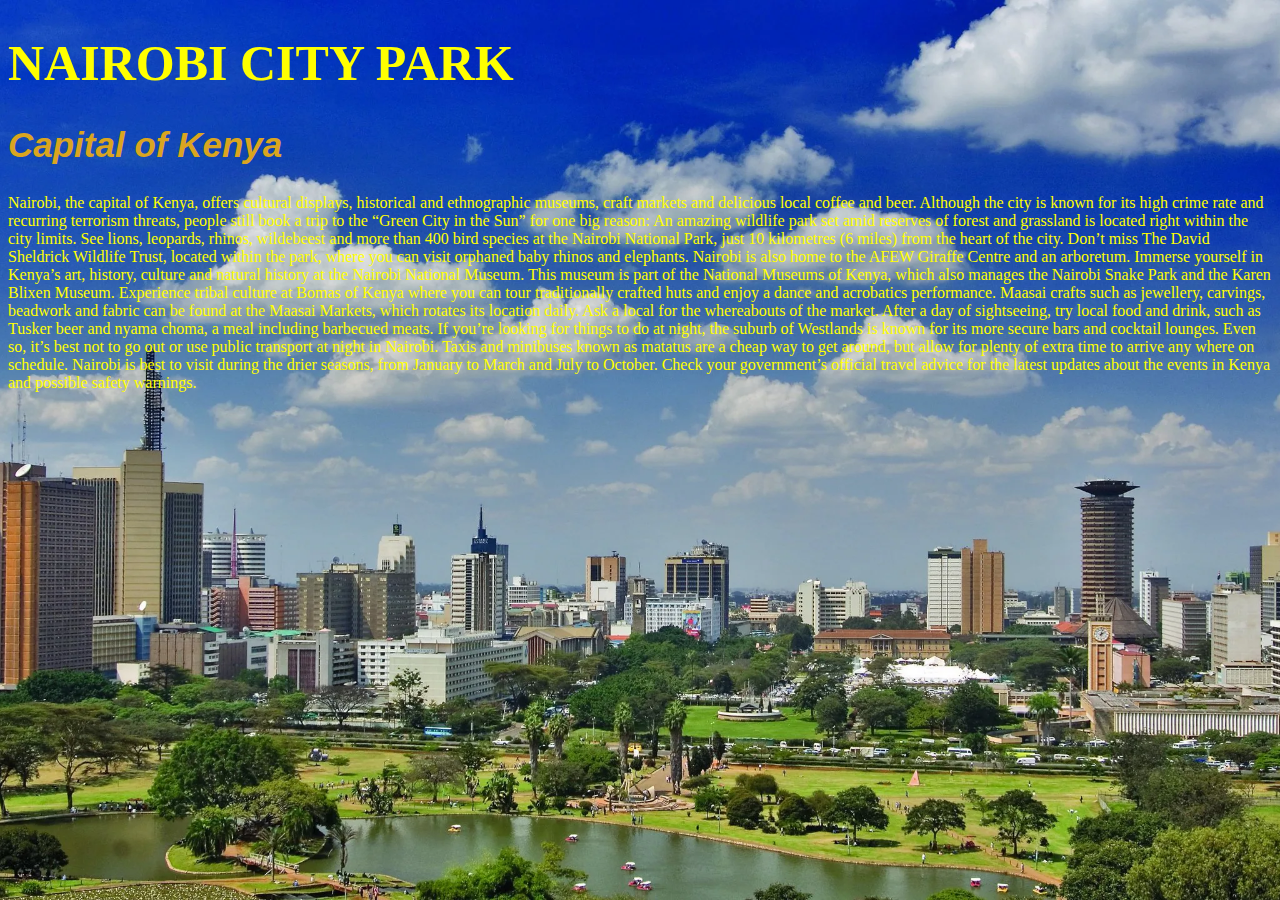
<file: background_css/index.html>
<!DOCTYPE html>
<html lang="en">

<head>
    <meta charset="UTF-8">
    <meta name="viewport" content="width=device-width, initial-scale=1.0">
    <title>background css</title>
    <link rel="stylesheet" href="style.css">
</head>

<body>
    <h1>NAIROBI CITY PARK</h1>
    
    <h2>Capital of Kenya</h2>
    
    <p>Nairobi, the capital of Kenya, offers cultural displays, historical and ethnographic museums, craft markets and
        delicious local coffee and beer. Although the city is known for its high crime rate and recurring terrorism
        threats,
        people still book a trip to the “Green City in the Sun” for one big reason: An amazing wildlife park set amid
        reserves
        of forest and grassland is located right within the city limits.

        See lions, leopards, rhinos, wildebeest and more than 400 bird species at the Nairobi National Park, just 10
        kilometres
        (6 miles) from the heart of the city. Don’t miss The David Sheldrick Wildlife Trust, located within the park,
        where you
        can visit orphaned baby rhinos and elephants. Nairobi is also home to the AFEW Giraffe Centre and an arboretum.

        Immerse yourself in Kenya’s art, history, culture and natural history at the Nairobi National Museum. This
        museum is
        part of the National Museums of Kenya, which also manages the Nairobi Snake Park and the Karen Blixen Museum.

        Experience tribal culture at Bomas of Kenya where you can tour traditionally crafted huts and enjoy a dance and
        acrobatics performance. Maasai crafts such as jewellery, carvings, beadwork and fabric can be found at the
        Maasai
        Markets, which rotates its location daily. Ask a local for the whereabouts of the market.

        After a day of sightseeing, try local food and drink, such as Tusker beer and nyama choma, a meal including
        barbecued
        meats. If you’re looking for things to do at night, the suburb of Westlands is known for its more secure bars
        and
        cocktail lounges. Even so, it’s best not to go out or use public transport at night in Nairobi.

        Taxis and minibuses known as matatus are a cheap way to get around, but allow for plenty of extra time to arrive
        any
        where on schedule. Nairobi is best to visit during the drier seasons, from January to March and July to October.
        Check
        your government’s official travel advice for the latest updates about the events in Kenya and possible safety
        warnings.</p>


</body>

</html>
</file>
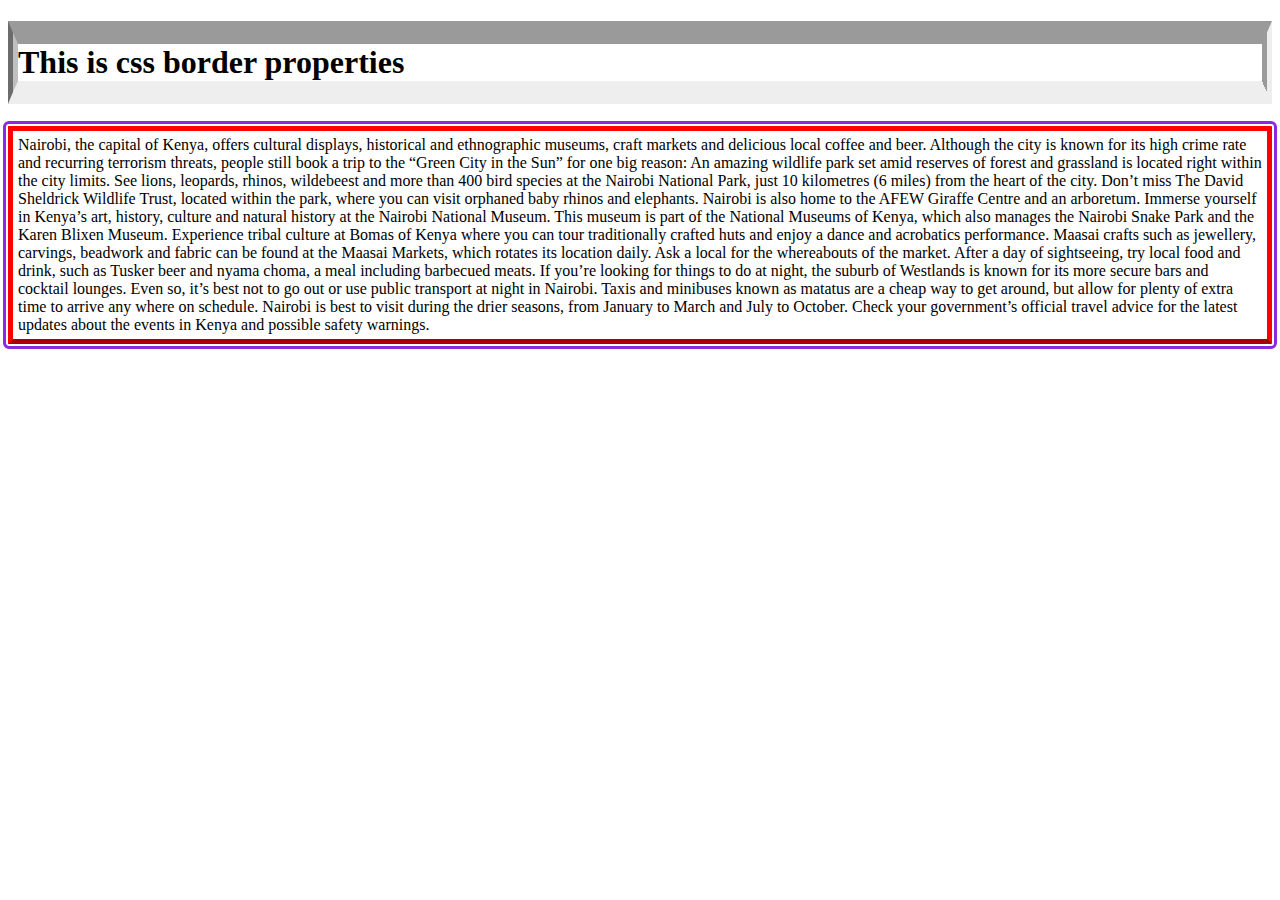
<file: border_and_outline_css/index.html>
<!DOCTYPE html>
<html lang="en">

<head>
    <meta charset="UTF-8">
    <meta name="viewport" content="width=device-width, initial-scale=1.0">
    <title>CSS BORDER AND OUTLINE</title>
    <link rel="stylesheet" href="style.css">

</head>

<body>

    <h1>This is css border properties</h1>
    <p>Nairobi, the capital of Kenya, offers cultural displays, historical and ethnographic museums, craft markets and
        delicious local coffee and beer. Although the city is known for its high crime rate and recurring terrorism
        threats,
        people still book a trip to the “Green City in the Sun” for one big reason: An amazing wildlife park set amid
        reserves
        of forest and grassland is located right within the city limits.

        See lions, leopards, rhinos, wildebeest and more than 400 bird species at the Nairobi National Park, just 10
        kilometres
        (6 miles) from the heart of the city. Don’t miss The David Sheldrick Wildlife Trust, located within the park,
        where you
        can visit orphaned baby rhinos and elephants. Nairobi is also home to the AFEW Giraffe Centre and an arboretum.

        Immerse yourself in Kenya’s art, history, culture and natural history at the Nairobi National Museum. This
        museum is
        part of the National Museums of Kenya, which also manages the Nairobi Snake Park and the Karen Blixen Museum.

        Experience tribal culture at Bomas of Kenya where you can tour traditionally crafted huts and enjoy a dance and
        acrobatics performance. Maasai crafts such as jewellery, carvings, beadwork and fabric can be found at the
        Maasai
        Markets, which rotates its location daily. Ask a local for the whereabouts of the market.

        After a day of sightseeing, try local food and drink, such as Tusker beer and nyama choma, a meal including
        barbecued
        meats. If you’re looking for things to do at night, the suburb of Westlands is known for its more secure bars
        and
        cocktail lounges. Even so, it’s best not to go out or use public transport at night in Nairobi.

        Taxis and minibuses known as matatus are a cheap way to get around, but allow for plenty of extra time to arrive
        any
        where on schedule. Nairobi is best to visit during the drier seasons, from January to March and July to October.
        Check
        your government’s official travel advice for the latest updates about the events in Kenya and possible safety
        warnings.</p>



</body>

</html>
</file>
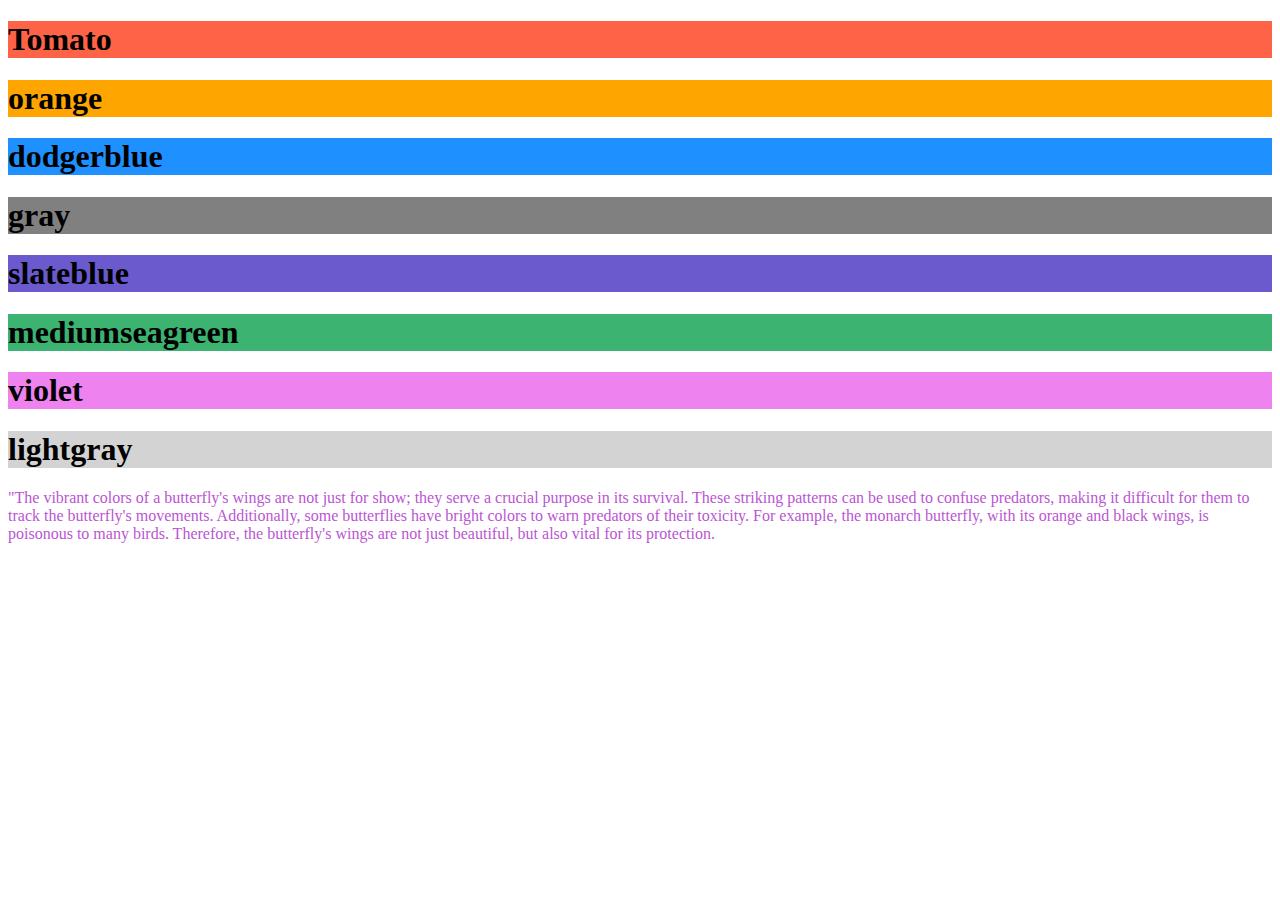
<file: colors_and_comment_css/index.html>
<!DOCTYPE html>
<html lang="en">

<head>
    <meta charset="UTF-8">
    <meta name="viewport" content="width=device-width, initial-scale=1.0">
    <title>Colors and Comments css</title>

    <link rel="stylesheet" href="style.css">

</head>

<body>
    <!--example of css color names-->

    <h1 style="background-color:Tomato;">Tomato</h1>
    <h1 style="background-color:orange;">orange</h1>
    <h1 style="background-color:dodgerblue;">dodgerblue</h1>
    <h1 style="background-color:gray;">gray</h1>
    <h1 style="background-color:slateblue;">slateblue</h1>
    <h1 style="background-color:mediumseagreen;">mediumseagreen</h1>
    <h1 style="background-color:violet;">violet</h1>
    <h1 style="background-color:lightgray;">lightgray</h1>

    <p>
        "The vibrant colors of a butterfly's wings are not just for show; they serve a crucial purpose in its survival.
        These
        striking patterns can be used to confuse predators, making it difficult for them to track the butterfly's
        movements.
        Additionally, some butterflies have bright colors to warn predators of their toxicity. For example, the monarch
        butterfly, with its orange and black wings, is poisonous to many birds. Therefore, the butterfly's wings are not
        just
        beautiful, but also vital for its protection.</p>

</body>

</html>
</file>
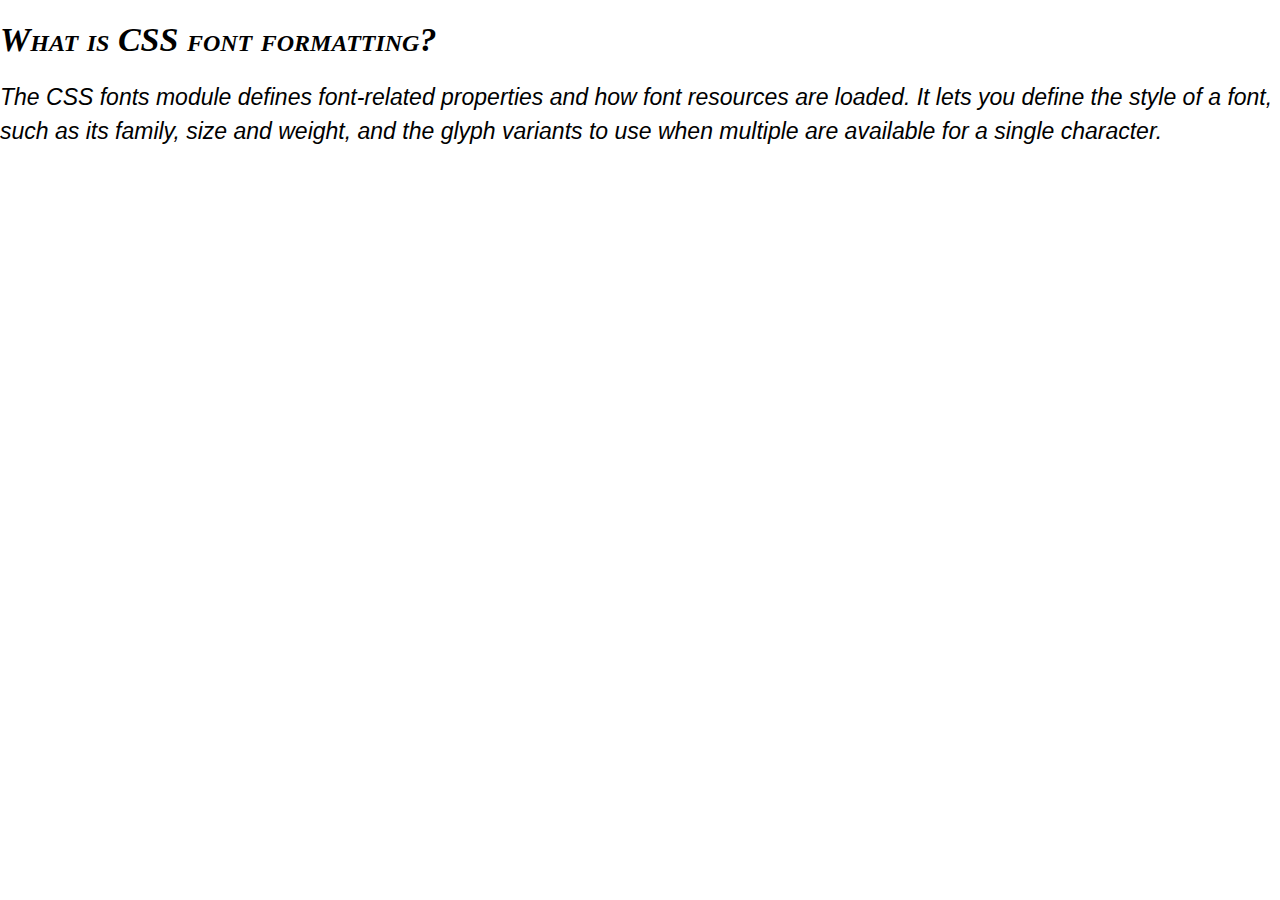
<file: fonts_css/index.html>
<!DOCTYPE html>
<html lang="en">

<head>
    <meta charset="UTF-8">
    <meta name="viewport" content="width=device-width, initial-scale=1.0">
    <title>CSS FONTS</title>
    <link rel="stylesheet" href="style.css">

</head>

<body>

    <h1>What is CSS font formatting?</h1>
    <p>The CSS fonts module defines font-related properties and how font resources are loaded. It lets you define the
        style of
        a font, such as its family, size and weight, and the glyph variants to use when multiple are available for a
        single
        character.</p>

</body>

</html>
</file>
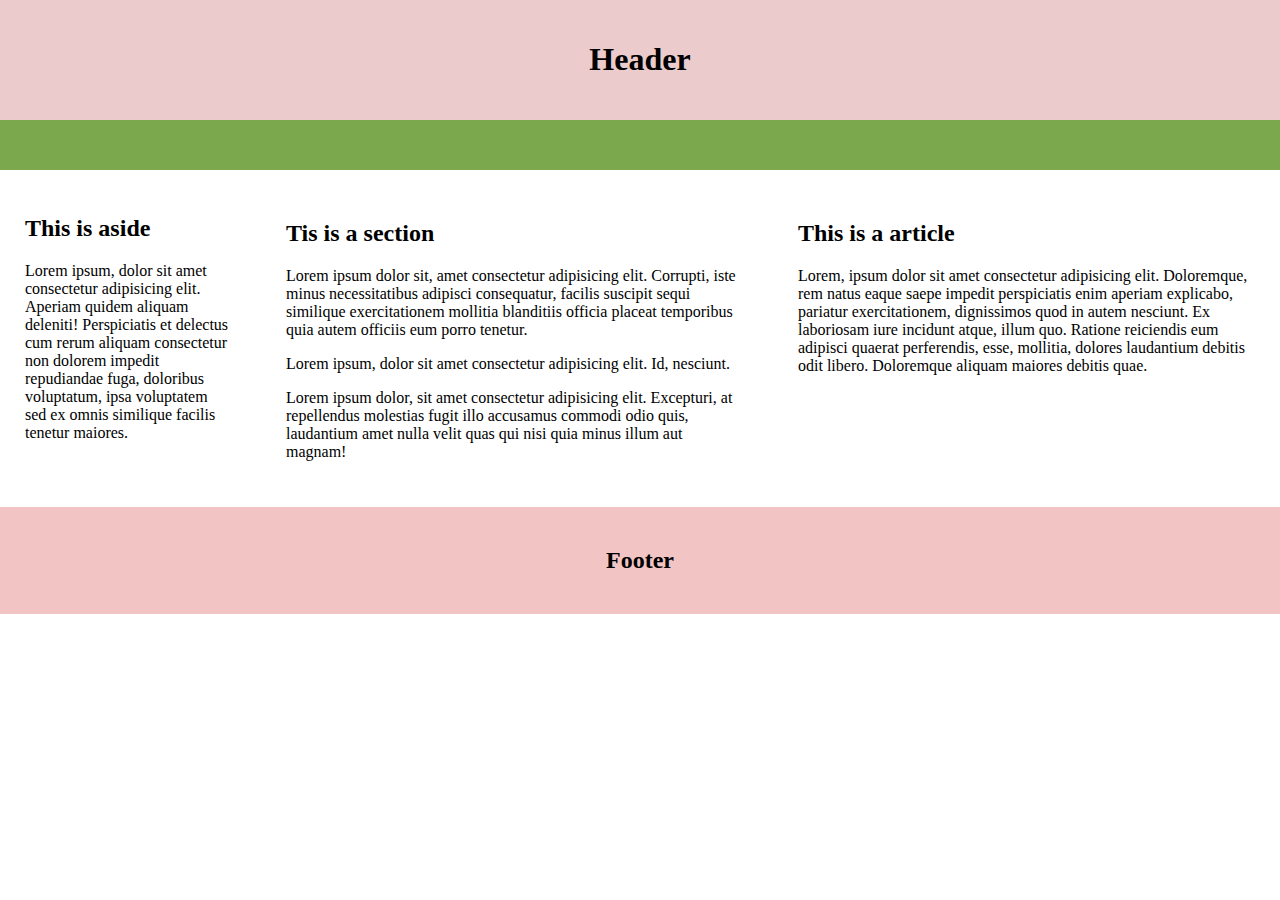
<file: layout_css/index.html>
<!DOCTYPE html>
<html lang="en">

<head>
    <meta charset="UTF-8">
    <meta name="viewport" content="width=device-width, initial-scale=1.0">
    <title>CSS LAYOUT</title>
    <link rel="stylesheet" href="style.css">

</head>

<body>
    <header>
        <h1>Header</h1>
    </header>

    <nav class="navbar"></nav>

    <main>
        <aside>
            <h2>This is aside</h2>
            <p>Lorem ipsum, dolor sit amet consectetur adipisicing elit. Aperiam quidem aliquam deleniti! Perspiciatis
                et delectus cum rerum aliquam consectetur non dolorem impedit repudiandae fuga, doloribus voluptatum,
                ipsa voluptatem sed ex omnis similique facilis tenetur maiores.</p>

        </aside>

        <section>
            <h2>Tis is a section</h2>
            <p>Lorem ipsum dolor sit, amet consectetur adipisicing elit. Corrupti, iste minus necessitatibus adipisci
                consequatur, facilis suscipit sequi similique exercitationem mollitia blanditiis officia placeat
                temporibus quia autem officiis eum porro tenetur.</p>
            <p>Lorem ipsum, dolor sit amet consectetur adipisicing elit. Id, nesciunt.</p>
            <p>Lorem ipsum dolor, sit amet consectetur adipisicing elit. Excepturi, at repellendus molestias fugit illo
                accusamus commodi odio quis, laudantium amet nulla velit quas qui nisi quia minus illum aut magnam!</p>

        </section>

        <article>
            <h2>This is a article</h2>
            <p>Lorem, ipsum dolor sit amet consectetur adipisicing elit. Doloremque, rem natus eaque saepe impedit
                perspiciatis enim aperiam explicabo, pariatur exercitationem, dignissimos quod in autem nesciunt. Ex
                laboriosam iure incidunt atque, illum quo. Ratione reiciendis eum adipisci quaerat perferendis, esse,
                mollitia, dolores laudantium debitis odit libero. Doloremque aliquam maiores debitis quae.</p>

        </article>

    </main>
    <footer>
        <h2>Footer</h2>

    </footer>

</body>

</html>
</file>
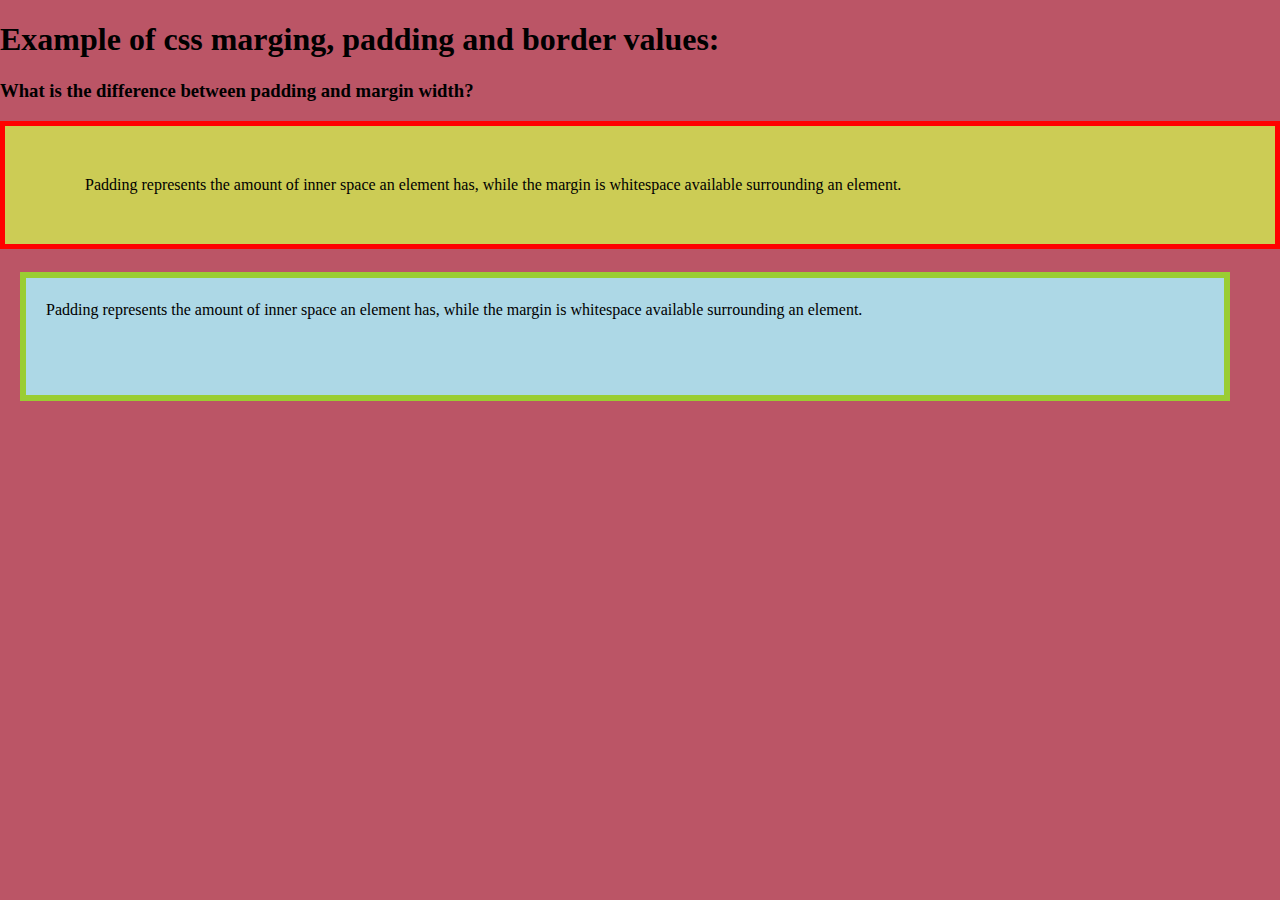
<file: margin_and_padding_css/index.html>
<!DOCTYPE html>
<html lang="en">

<head>
    <meta charset="UTF-8">
    <meta name="viewport" content="width=device-width, initial-scale=1.0">
    <title>CSS MARGIN AND PADDING</title>
    <link rel="stylesheet" href="style.css">

</head>

<body>
    <h1>Example of css marging, padding and border values:</h1>

    <h3>What is the difference between padding and margin width?</h3>
    <p>Padding represents the amount of inner space an element has, while the margin is whitespace available surrounding
        an
        element.</p>

    <div>Padding represents the amount of inner space an element has, while the margin is whitespace available
        surrounding an
        element.</div>

</body>

</html>
</file>
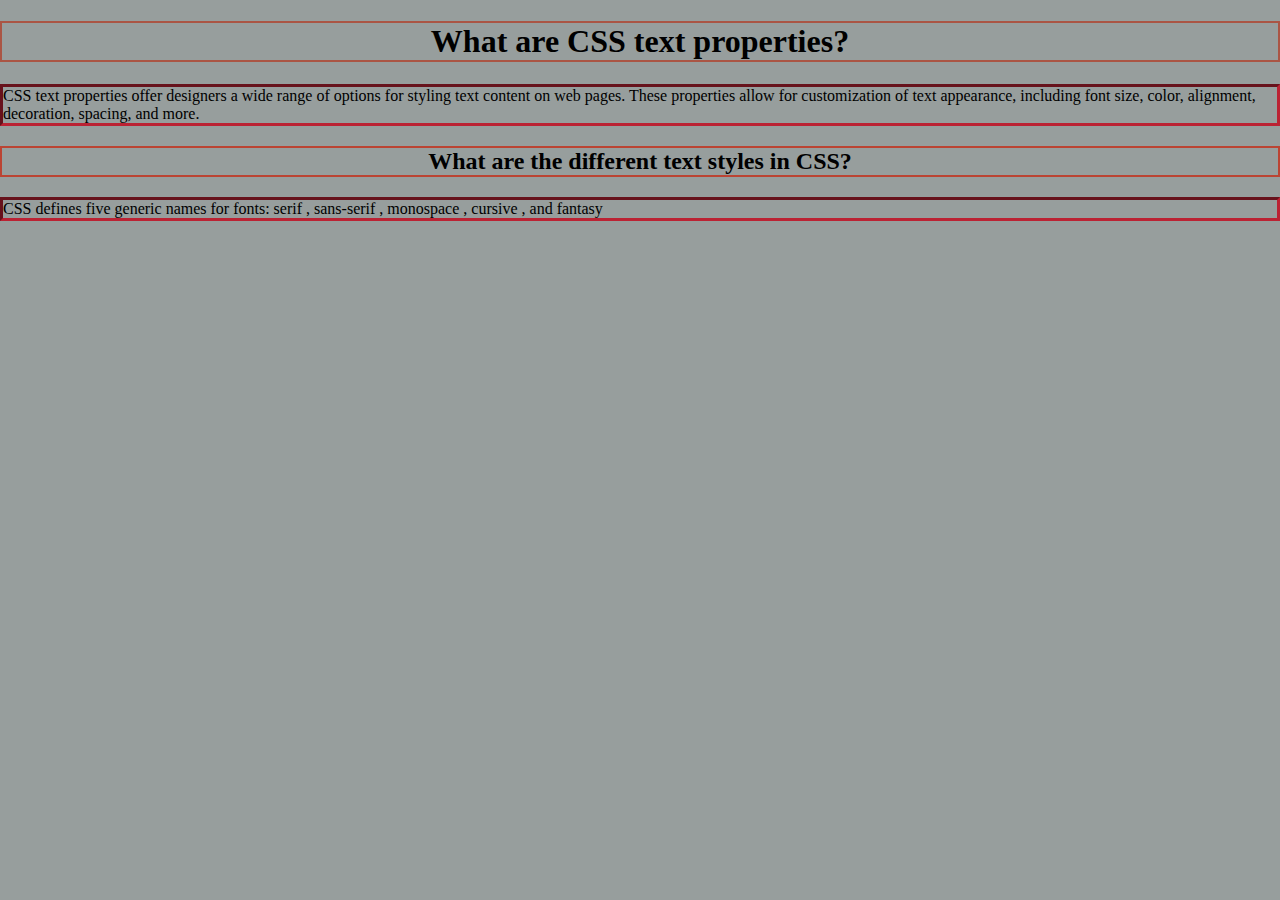
<file: textformatting_css/index.html>
<!DOCTYPE html>
<html lang="en">

<head>
    <meta charset="UTF-8">
    <meta name="viewport" content="width=device-width, initial-scale=1.0">
    <title>CSS TEXTFORMATTING/SPACING</title>
    <link rel="stylesheet" href="style.css">

</head>

<body>
    
    <!--css text alignment-->

    <h1>What are CSS text properties?</h1>
    <p>CSS text properties offer designers a wide range of options for styling text content on web pages. These
        properties
        allow for customization of text appearance, including font size, color, alignment, decoration, spacing, and
        more.</p>
    <h2>What are the different text styles in CSS?</h2>
    <p>CSS defines five generic names for fonts: serif , sans-serif , monospace , cursive , and fantasy</p>

</body>

</html>
</file>
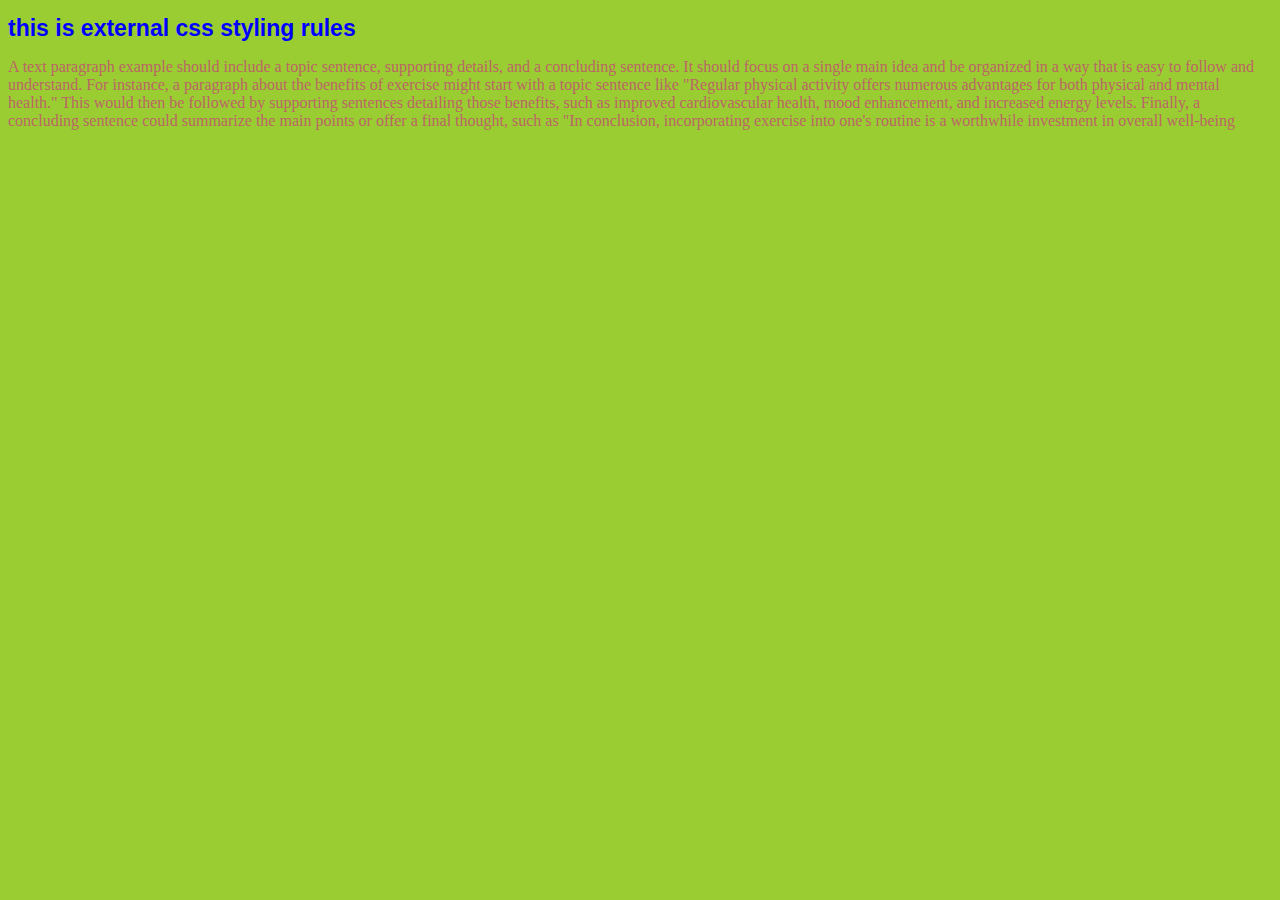
<file: introduction_to_css/external_css/index.html>
<!DOCTYPE html>
<html lang="en">

<head>
    <meta charset="UTF-8">
    <meta name="viewport" content="width=device-width, initial-scale=1.0">
    <title>Enternal Css Styling</title>

    <!--this is external css -->
    <link rel="stylesheet" href="style.css">

</head>

<body>

    <h1>this is external css styling rules</h1>
    <p>A text paragraph example should include a topic sentence, supporting details, and a concluding sentence. It
        should focus
        on a single main idea and be organized in a way that is easy to follow and understand. For instance, a paragraph
        about
        the benefits of exercise might start with a topic sentence like "Regular physical activity offers numerous
        advantages
        for both physical and mental health." This would then be followed by supporting sentences detailing those
        benefits, such
        as improved cardiovascular health, mood enhancement, and increased energy levels. Finally, a concluding sentence
        could
        summarize the main points or offer a final thought, such as "In conclusion, incorporating exercise into one's
        routine is
        a worthwhile investment in overall well-being</p>

</body>

</html>
</file>
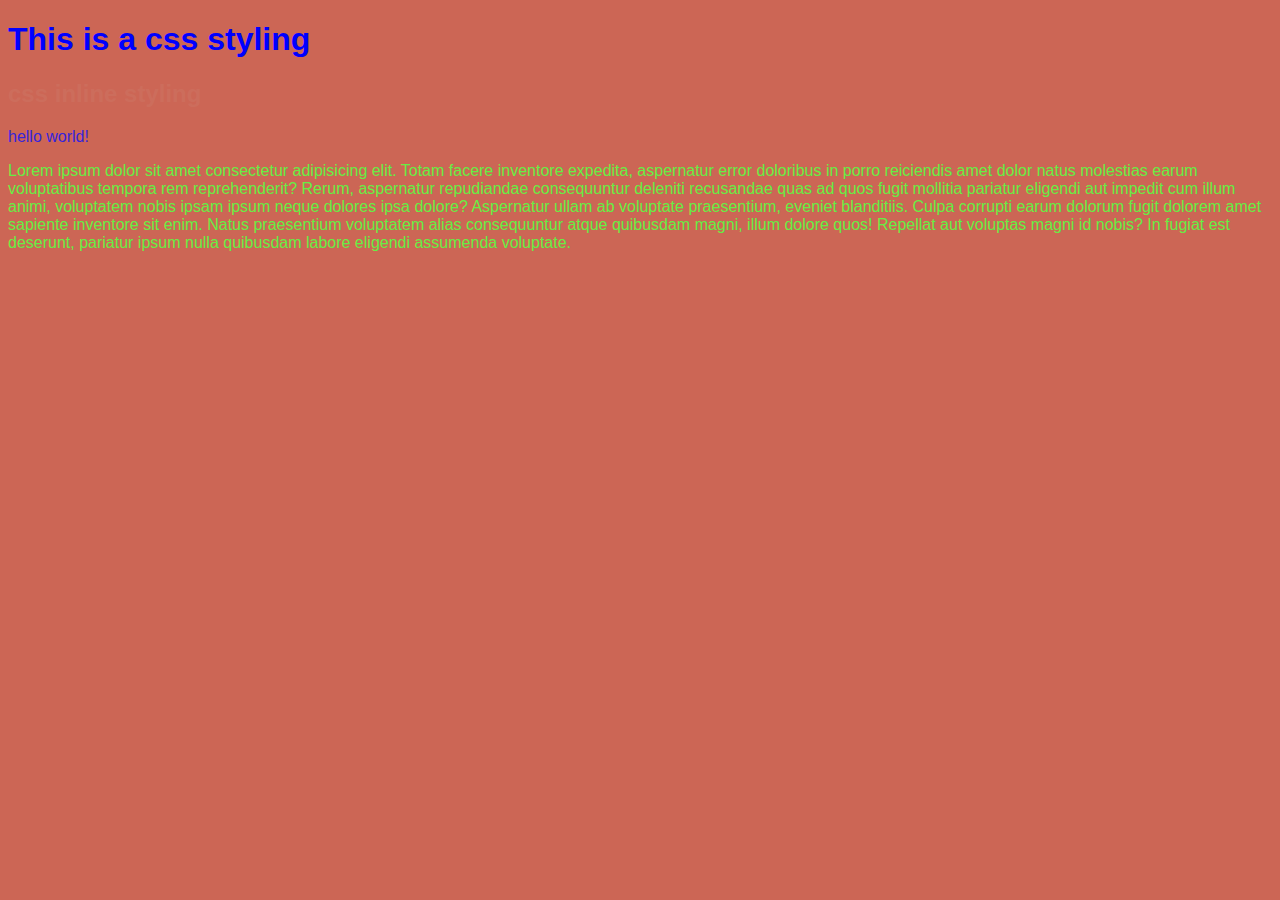
<file: introduction_to_css/inline_vs_internal_css/index.html>
<!DOCTYPE html>
<html lang="en">

<head>
    <meta charset="UTF-8">
    <meta name="viewport" content="width=device-width, initial-scale=1.0">
    <title>styling of css rule to html</title>

    <!-- internal css -->

    <style>
        * {
            font-family: arial;
        }

        body {
            background-color: #c65;
        }

        h2 {
            color: #c767;
        }

        #content {
            color: rgb(54, 36, 219);
        }

        .main {
            color: rgb(102, 238, 68);
        }
    </style>
</head>

<body>

    <!--  inline css -->
    <h1 style="color: blue;">This is a css styling</h1>

    <!--this is Element selector-->

    <h2>css inline styling</h2>

    <!--this is id Selector rule-->

    <p id="content">hello world!</p>

    <!--this is class selector rule-->

    <p class="main"> Lorem ipsum dolor sit amet consectetur adipisicing elit. Totam facere inventore expedita,
        aspernatur error
        doloribus in porro reiciendis amet dolor natus molestias earum voluptatibus tempora rem reprehenderit? Rerum,
        aspernatur repudiandae consequuntur deleniti recusandae quas ad quos fugit mollitia pariatur eligendi aut
        impedit cum illum animi, voluptatem nobis ipsam ipsum neque dolores ipsa dolore? Aspernatur ullam ab voluptate
        praesentium, eveniet blanditiis. Culpa corrupti earum dolorum fugit dolorem amet sapiente inventore sit enim.
        Natus praesentium voluptatem alias consequuntur atque quibusdam magni, illum dolore quos! Repellat aut voluptas
        magni id nobis?
        In fugiat est deserunt, pariatur ipsum nulla quibusdam labore eligendi assumenda voluptate.</p>
</body>

</html>
</file>
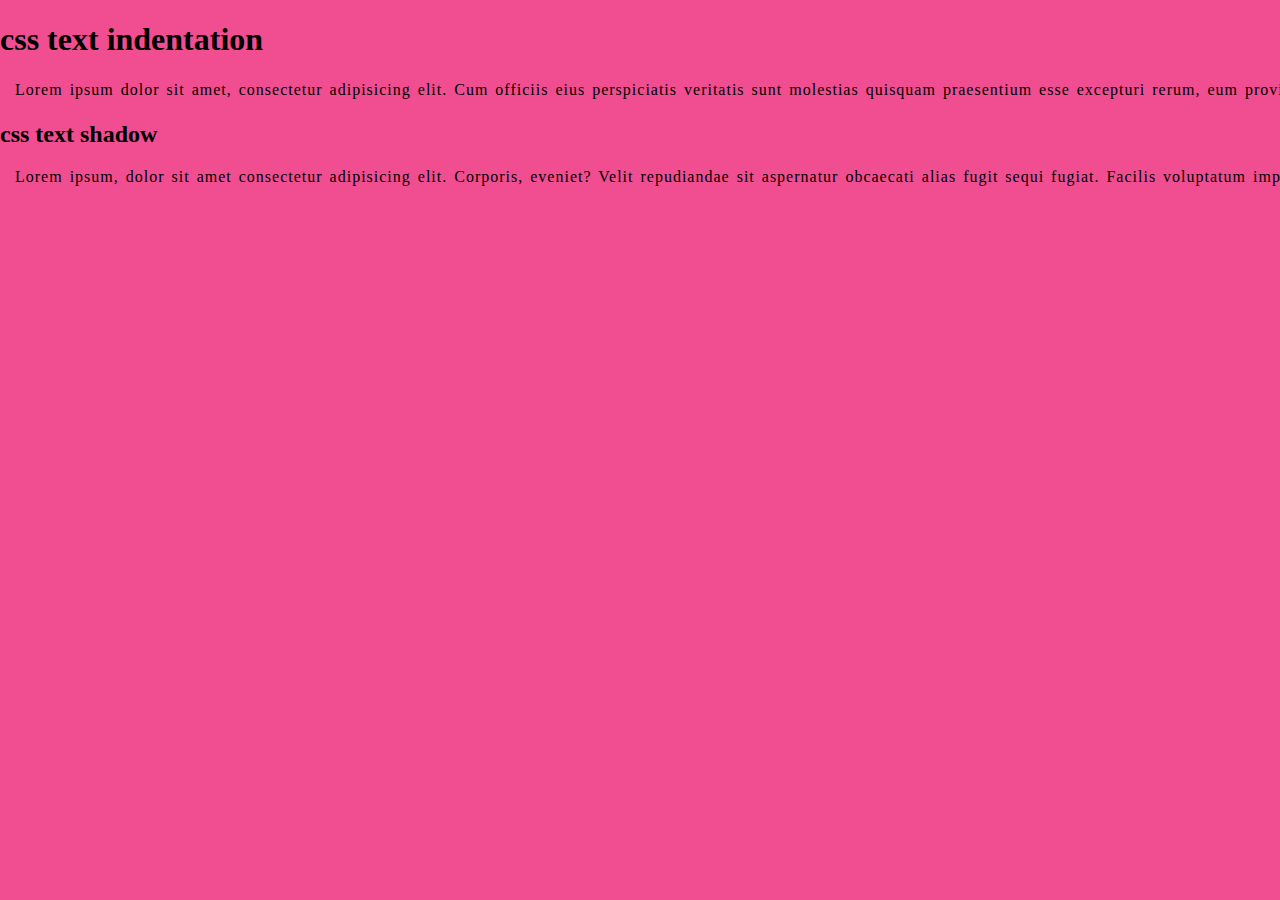
<file: textformatting_css/text_formatting_formats/text_indentation.html>
<!DOCTYPE html>
<html lang="en">

<head>
    <meta charset="UTF-8">
    <meta name="viewport" content="width=device-width, initial-scale=1.0">
    <title>css text indentation</title>
    <link rel="stylesheet" href="style3.css">

</head>

<body>

    <h1>css text indentation</h1>
    <p>Lorem ipsum dolor sit amet, consectetur adipisicing elit. Cum officiis eius perspiciatis veritatis sunt molestias
        quisquam praesentium esse excepturi rerum, eum provident, harum asperiores, quas facere expedita fugit
        recusandae magni quidem nobis necessitatibus id doloribus tempore! Voluptatibus, esse quas amet facilis autem
        molestiae asperiores modi labore libero voluptatum, reprehenderit explicabo!</p>

    <h2>css text shadow</h2>
    <p>Lorem ipsum, dolor sit amet consectetur adipisicing elit. Corporis, eveniet? Velit repudiandae sit aspernatur
        obcaecati alias fugit sequi fugiat. Facilis voluptatum impedit nulla. Est non laudantium ipsam totam voluptatum!
        Eaque!</p>

</body>

</html>
</file>
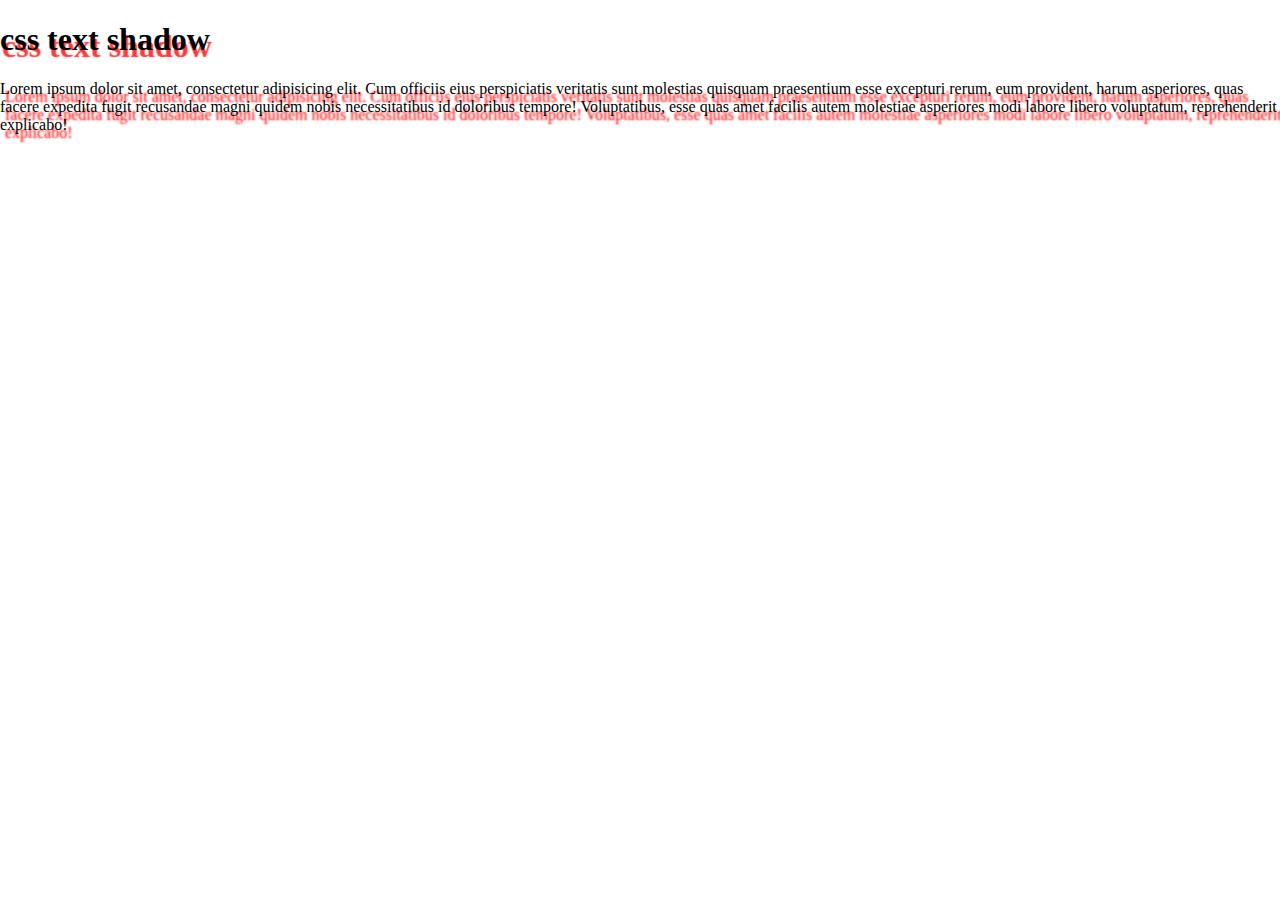
<file: textformatting_css/text_formatting_formats/text_shadow.html>
<!DOCTYPE html>
<html lang="en">

<head>
    <meta charset="UTF-8">
    <meta name="viewport" content="width=device-width, initial-scale=1.0">
    <title>css text shadow</title>
    <link rel="stylesheet" href="style4.css">

</head>

<body>

    <h1>css text shadow</h1>
    <p>Lorem ipsum dolor sit amet, consectetur adipisicing elit. Cum officiis eius perspiciatis veritatis sunt molestias
        quisquam praesentium esse excepturi rerum, eum provident, harum asperiores, quas facere expedita fugit
        recusandae magni quidem nobis necessitatibus id doloribus tempore! Voluptatibus, esse quas amet facilis autem
        molestiae asperiores modi labore libero voluptatum, reprehenderit explicabo!</p>

   

</body>

</html>
</file>
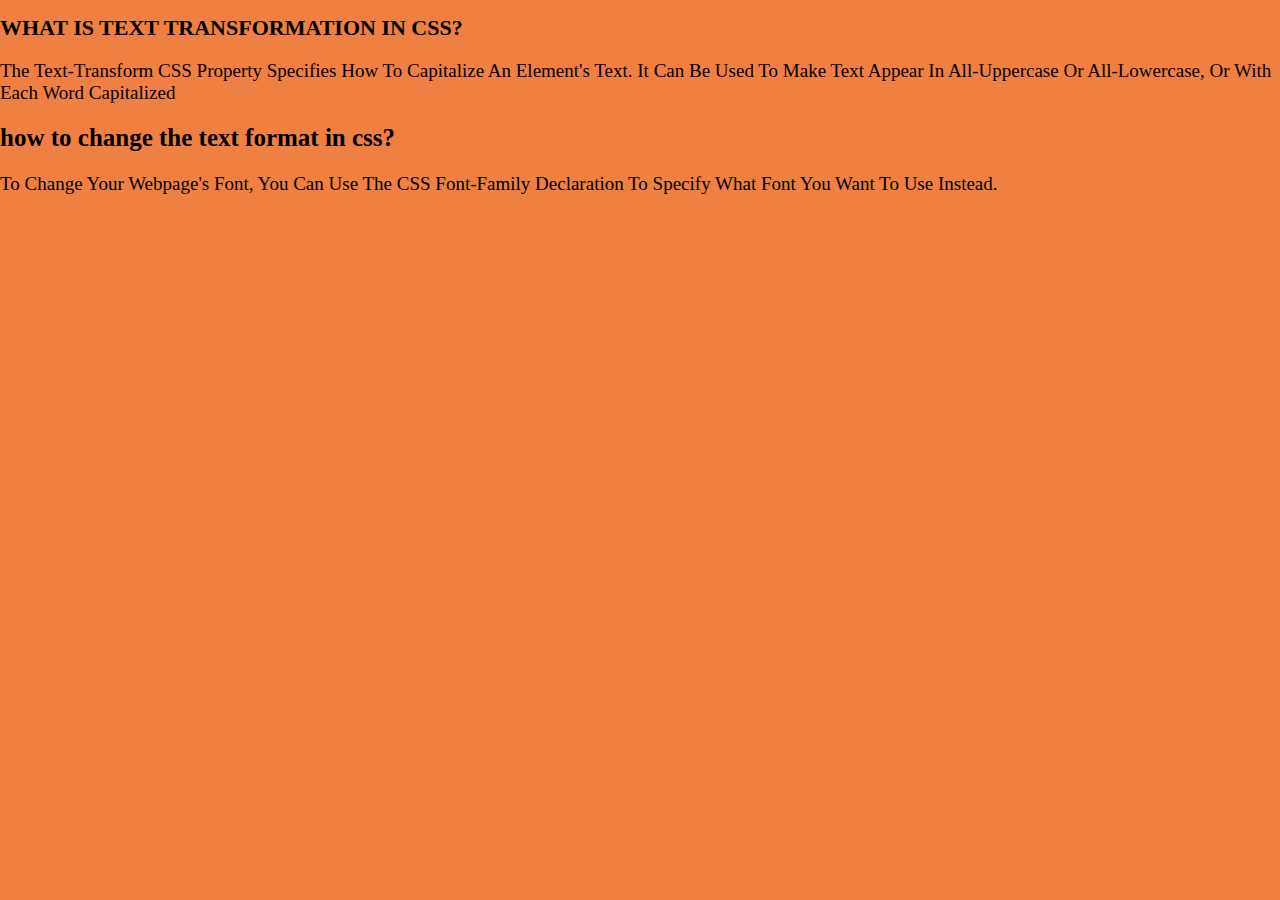
<file: textformatting_css/text_formatting_formats/text_transform.html>
<!DOCTYPE html>
<html lang="en">

<head>
    <meta charset="UTF-8">
    <meta name="viewport" content="width=device-width, initial-scale=1.0">
    <title>CSS TEXT TRANSFORMATION</title>
    <link rel="stylesheet" href="style2.css">

</head>

<body>
    <h1>What is text transformation in CSS?</h1>
    <p>The text-transform CSS property specifies how to capitalize an element's text. It can be used to make text appear
        in
        all-uppercase or all-lowercase, or with each word capitalized</p>

    <h2>How to change the text format in CSS?</h2>
    <p>To change your webpage's font, you can use the CSS font-family declaration to specify what font you want to use
        instead.</p>



</body>

</html>
</file>
<file: background_css/style.css>
body{
    background-image: url(images/nairobi.jpg);
    background-repeat: no-repeat;
    background-position: center;
    background-size: cover;
    background-attachment: fixed;


}
h1 {
    color: yellow;
    font-size: 50px;
    font-family: serif;
}
h2 {
    color: goldenrod;
    font-size: 35px;
    font-family: sans-serif;
    font-weight: 2px;
    font-style: oblique;
}
p {
    color: yellow;
}
</file>
<file: border_and_outline_css/style.css>
h1 {
    border-style: solid;
    border-width: medium;
    border-top: 23px;
    border-bottom: 23px;
    border-top-style: inset;
    border-bottom-style: inset;
    border-right-width: 10px;
    border-left-width: 10px;
    border-right-style: groove;
    border-left-style: groove;
    border-left-color: silver;

}

p {
    border: 2px solid red;
    border-radius: 1px;
    border-width: thick;
    border-top-style: outset;
    border-bottom-style: outset;
    border-color: red;
    padding: 5px;
    outline-style: solid;
    outline-color: blueviolet;
    outline-width: 3px;
    outline-offset: 2px;
}
</file>
<file: colors_and_comment_css/style.css>
/* this is css comment */

p {
    color: mediumorchid; /* use this color */
}
</file>
<file: fonts_css/style.css>
body {
    margin: 0px;
    padding: 0px;

}

h1 {
    font-family: serif;
    font-style: italic;
    font-size: 34px;
    font-weight:bolder;
    line-height: 1em;
    font-variant: small-caps;
  
}

p {
    font-family: sans-serif;
    font-style:oblique;
    font-size: 23px;
    font-weight: lighter;
    line-height: 1.5em;
    font-variant: normal;
    


}
</file>
<file: layout_css/style.css>
*{
    box-sizing: border-box;
}
body{
    margin: 0px;
}
header{
    background-color: hsl(0, 45%, 86%);
    text-align: center;
    padding: 20px;
}
.navbar{
    background-color: hsl(89, 37%, 48%);
    height: 50px;
}
aside{
    width: 20%;
    float: left;
    padding: 25px;
}
section {
    width: 40%;
    float: left;
    padding: 30px;
}
article {
    width: 40%;
    float: left;
    padding: 30px;
}
footer{
    display: block;
    clear: both;
background-color: hsl(0, 65%, 86%);
text-align: center;
padding: 20px;

}
@media screen and (max-width:600px){
    aside, section, article {
        width: 100%;
    }
    
}
</file>
<file: margin_and_padding_css/style.css>
body {
    background-color: #b56;
    margin: 0px;
}
h1 h3 {
    background-color: #ccc;
    font-family: sans-serif;
    font-size: 12px;
}
p {
    background-color: #cc5;
    border: 5px solid red;
    margin-top: 10px;
    margin-bottom: 10px;
    margin-right: auto;
    margin-left: auto;

    padding-top: 50px;
    padding-bottom: 50px;
    padding-right: 80px;
    padding-left: 80px;
}

/* css margin , padding border shorthands */
div{
    border: 6px solid yellowgreen;
    margin: 23px 50px 76px 20px;
    padding: 23px 56px 76px 20px;
    background-color: lightblue;
}
</file>
<file: textformatting_css/style.css>
body{
    margin: 0px;
    padding: 0px;
    background-color: rgb(151, 158, 157);

}

h1{
    border: 2px solid #a54;
    text-align: center;
}
 p{
    border: 3px inset #b23;
    text-align: right;

 }

 h2{
    border: 2px solid #b43;
    text-align: center;

 }
p{
    border: 3px unset #f45;
    text-align: left;
}
</file>
<file: introduction_to_css/external_css/style.css>
body{
    background-color: yellowgreen;
}
h1{
    color: blue;
    font-family: arial;
    font-size: 23px;
}
p{
    color: #b66;
}
</file>
<file: textformatting_css/text_formatting_formats/style3.css>
body{
    margin: 0px;
    padding: 0px;
    background-color: #e27c;
}
h1 h2 {
    text-indent: 50px;
    letter-spacing: 1px;
    line-height: 1.5;
    word-spacing: 10px;
    white-space: normal;


}

p{
    text-indent: 15px;
    letter-spacing: 1px;
    line-height: 1.3;
    word-spacing: 2px;
    white-space: nowrap;
}
</file>
<file: textformatting_css/text_formatting_formats/style4.css>
body{
    margin: 0px;
    padding: 0px;
    
}
h1 {
    text-shadow: 2px 7px 1px hsl(0, 100%, 61%);
}
h1:hover{
    box-shadow: 3px 4px 5px rgb(49, 7, 235);
}

p {
    text-shadow: 5px 8px 2px red;

}
p:hover{
    box-shadow: 4px 6px 7px #e54;
}
</file>
<file: textformatting_css/text_formatting_formats/style2.css>
body{
    margin: 0px;
    background-color: #e73e;
}

h1  {
    text-transform: uppercase;
    font-size: 22px;
    font-family: cursive;

}

h2{
    text-transform: lowercase;
    font-size: 25px;
    font-family:calibri;
}

p{
    text-transform: capitalize;
    font-family: gill sans;
    font-size: 19px;
}
</file>
